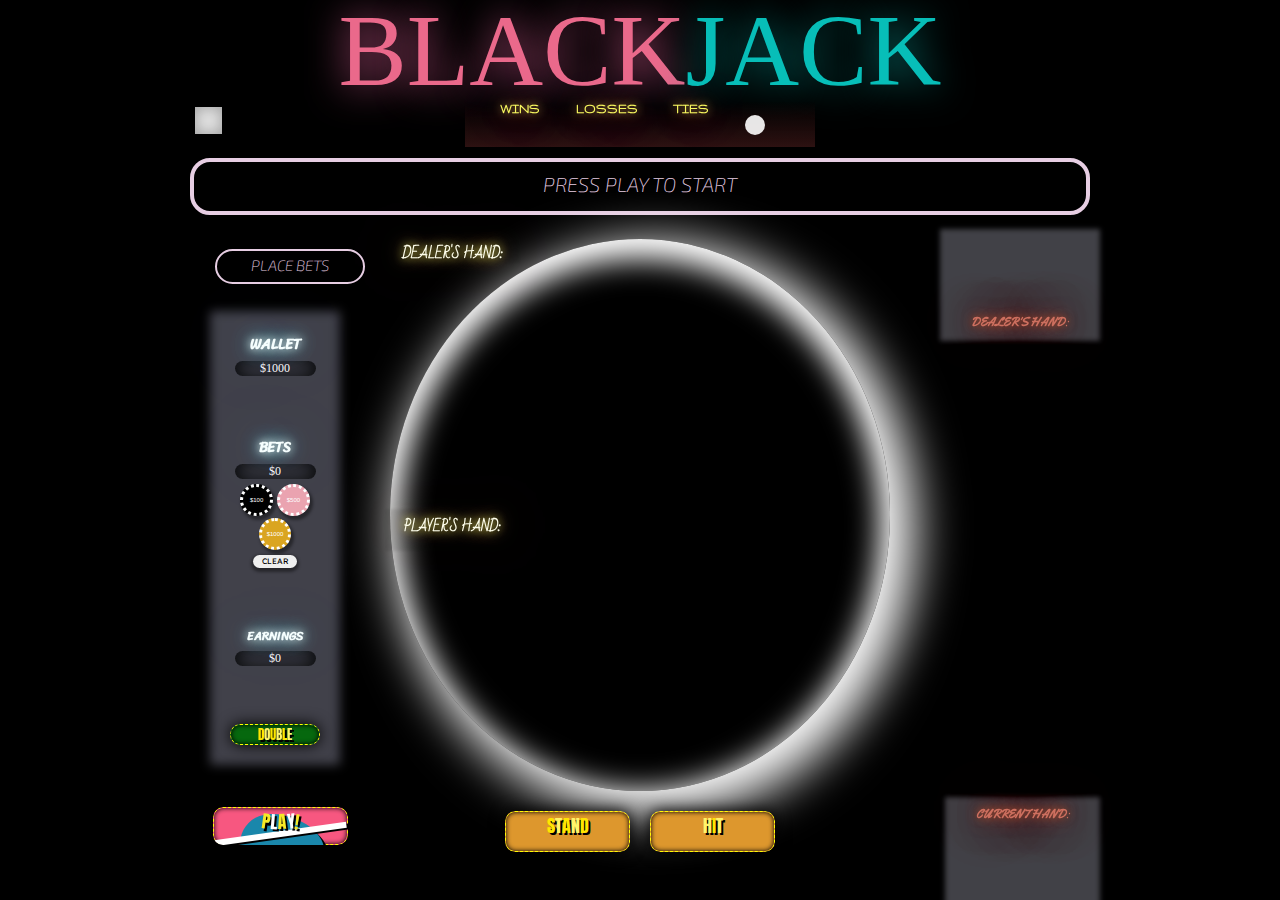
<file: index.html>
<!DOCTYPE html>
<html lang="en">
<head>
    <meta charset="UTF-8">
    <meta http-equiv="X-UA-Compatible" content="IE=edge">
    <meta name="viewport" content="width=device-width, initial-scale=1.0">
    <link rel="apple-touch-icon" sizes="180x180" href="https://github.com/CharlesAta/Blackjack/blob/master/favicon_io/apple-touch-icon.png?raw=true">
    <link rel="icon" type="image/png" sizes="32x32" href="https://github.com/CharlesAta/Blackjack/blob/master/favicon_io/favicon-32x32.png?raw=true">
    <link rel="icon" type="image/png" sizes="16x16" href="https://github.com/CharlesAta/Blackjack/blob/master/favicon_io/favicon-16x16.png?raw=true">
    <link rel="manifest" href="https://raw.githubusercontent.com/CharlesAta/Blackjack/master/favicon_io/site.webmanifest">
    <title>BLACKJACK</title>
    <link rel="stylesheet" href="./card-deck-css/css/cardstarter.css" />
    <link rel="stylesheet" href="./css/styles.css" />
    <link rel="preconnect" href="https://fonts.googleapis.com">
    <link rel="preconnect" href="https://fonts.gstatic.com" crossorigin>
    <link href="https://fonts.googleapis.com/css2?family=Gruppo&family=Bad+Script&family=Yellowtail&family=Exo+2&family=Anton&family=Montserrat&family=Sriracha&family=Lexend&display=swap" rel="stylesheet">
    <script
    src="https://code.jquery.com/jquery-3.2.1.min.js"
    integrity="sha256-hwg4gsxgFZhOsEEamdOYGBf13FyQuiTwlAQgxVSNgt4="
    crossorigin="anonymous"></script>
    <script defer src="./js/app.js"></script>
</head>
<body id="main-container">
    <div class="background-image"></div>
    <header id="title" class="title-container">
        <div class="flux">BLACK</div><div class="neon">JACK</div>
    </header>
    <section id="music">
        <button id="bg-music-btn" class="music-on"></button>
    </section>
    <section id="scoreboard" class="x-sign">
        <!-- Shows Wins, Losses, Ties -->
        <div id="win" class="score">
            <h2>WINS</h2>
            <span class="score-num"></span>
        </div>
        <div id="loss" class="score">
            <h2>LOSSES</h2>
            <span class="score-num"></span>
        </div>
        <div id="tie" class="score">
            <h2>TIES</h2>
            <span class="score-num"></span>
        </div>
        <div id="reset-area">
            <!-- Resets scoreboard -->
            <button id="reset-btn"></button>
        </div>
    </section>
    <section id="message-area">
        <!-- Messages are updated below -->
        <h2 id="message">PRESS PLAY TO START</h2>
    </section>
    <aside id="betting-area">
        <div id="wallet" class="betting-div">
            <h3 class="wallet-ttl z-sign">WALLET</h3>
            <div id="wallet-amount" class="money"><p>$0</p></div>
        </div>
        <div id="bets" class="betting-div">
            <h3 class="wallet-ttl z-sign">BETS</h3>
            <div id="bet-amount" class="money"><p>$0</p></div>
            <div id="bet-btns">
                <button id="bet-100" class="poker-chips">$100</button>
                <button id="bet-500" class="poker-chips">$500</button>
                <button id="bet-1000" class="poker-chips">$1000</button>
            </div>
            <button id="bet-reset">CLEAR</button>
        </div>
        <div id="earnings" class="betting-div">
            <h3 class="wallet-ttl z-sign">EARNINGS</h3>
            <div id="earnings-amount" class="money"><p>$0</p></div>
        </div>
        <div id="double-area">
            <div class="double-cont">
                <button id="double-btn" class="button">
                    <div class='text double-text'>
                        <p>D</p>
                        <p>O</p>
                        <p>U</p>
                        <p>B</p>
                        <p>L</p>
                        <p>E</p>
                    </div>
                </button>
            </div>
        </div>
    </aside>
    <main>
        <div id="game-table">
            <h3 id="d-hand" class="holder-location w-sign">DEALER'S HAND:</h3>
            <div id="dealer">
            <!-- Dealer cards appear here -->
            </div>
            <h3 id="p-hand" class="holder-location w-sign">PLAYER'S HAND:</h3>
            <div id="player">
            <!-- Player cards appear here -->
            </div>
        </div>
    </main>
    <div id="dealer-current-hand" class="y-sign hand-style">
        <span class="hand"></span>
        <h3>DEALER'S HAND:</h3>
    </div>
    <section id="place-bets-area">
        <h2 id="place-bets">PLACE BETS</h2>
    </section>
    <footer id="options">
        <!-- Buttons to play the game -->
        <div id="play">
            <div class="cont">
                <button id="play-btn" class="button">
                    <div class='blob'>
                        <svg
                        xmlns:xlink='http://www.w3.org/1999/xlink'
                        version='1.1'
                        xmlns='http://www.w3.org/2000/svg'
                        viewBox='0 0 310 350'
                        >
                        <path d='M156.4,339.5c31.8-2.5,59.4-26.8,80.2-48.5c28.3-29.5,40.5-47,56.1-85.1c14-34.3,20.7-75.6,2.3-111  c-18.1-34.8-55.7-58-90.4-72.3c-11.7-4.8-24.1-8.8-36.8-11.5l-0.9-0.9l-0.6,0.6c-27.7-5.8-56.6-6-82.4,3c-38.8,13.6-64,48.8-66.8,90.3c-3,43.9,17.8,88.3,33.7,128.8c5.3,13.5,10.4,27.1,14.9,40.9C77.5,309.9,111,343,156.4,339.5z' />
                
                        </svg>
                    </div>
                    <div class='line'></div>
                    <div class='text play-text'>
                        <p>P</p>
                        <p>L</p>
                        <p>A</p>
                        <p>Y</p>
                        <p>!</p>
                    </div>
                </button>
            </div>
        </div>
        <div id="moves">
            <div class="stand-cont cont">
                <button id="stand-btn" class="button">
                    <div class='text stand-text'>
                        <p>S</p>
                        <p>T</p>
                        <p>A</p>
                        <p>N</p>
                        <p>D</p>
                    </div>
                </button>
            </div>
            <div class="hit-cont cont">
                <button id="hit-btn" class="button">
                    <div class='text hit-text'>
                        <p>H</p>
                        <p>I</p>
                        <p>T</p>
                    </div>
                </button>
            </div>
        </div>
        <!-- Output of player's hand summation -->
        <div id="current-hand" class="y-sign hand-style">
            <h3>CURRENT HAND:</h3>
            <span class="hand"></span>
        </div>
    </footer>
    <audio id="bg-player" autoplay loop>
        <source src="https://github.com/CharlesAta/Blackjack/blob/master/assets/sounds/background.mp3?raw=true" type="audio/mpeg">
    </audio>
</body>
</html>
</file>
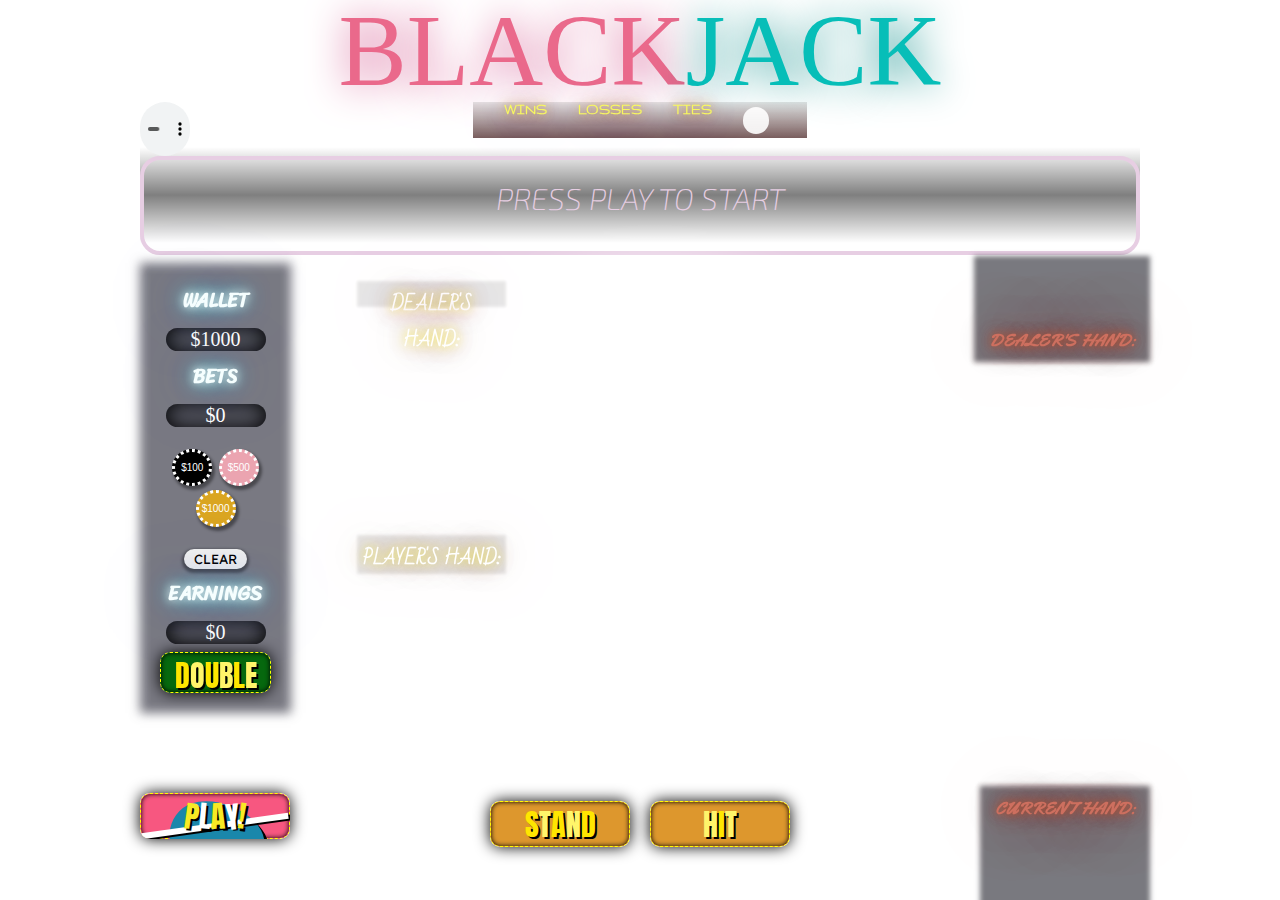
<file: blackjack/index.html>
<!DOCTYPE html>
<html lang="en">
<head>
    <meta charset="UTF-8">
    <meta http-equiv="X-UA-Compatible" content="IE=edge">
    <meta name="viewport" content="width=device-width, initial-scale=1.0">
    <title>BLACKJACK</title>
    <link rel="stylesheet" href="./css/external-styles.css" />
    <link rel="stylesheet" href="./card-deck-css/css/cardstarter.css" />
    <link rel="stylesheet" href="./css/styles.css" />
    <link rel="preconnect" href="https://fonts.googleapis.com">
<link rel="preconnect" href="https://fonts.gstatic.com" crossorigin>
<link href="https://fonts.googleapis.com/css2?family=Gruppo&family=Bad+Script&family=Yellowtail&family=Exo+2&family=Anton&family=Montserrat&family=Sriracha&family=Lexend&display=swap" rel="stylesheet">
    <script defer src="./js/app.js"></script>
</head>
<body id="main-container">
    <div class="background-image"></div>
    <header id="title" class="title-container">
        <div class="flux">BLACK</div><div class="neon">JACK</div>
    </header>
    <section id="scoreboard" class="x-sign">
        <!-- Shows Wins, Losses, Ties -->
        <div id="win" class="score">
            <h2>WINS</h2>
            <span class="score-num"></span>
        </div>
        <div id="loss" class="score">
            <h2>LOSSES</h2>
            <span class="score-num"></span>
        </div>
        <div id="tie" class="score">
            <h2>TIES</h2>
            <span class="score-num"></span>
        </div>
        <div id="reset-area">
            <!-- Resets scoreboard -->
            <button id="reset-btn"></button>
        </div>
    </section>
    <section id="message-area">
        <!-- Messages are updated below -->
        <h2 id="message">PRESS PLAY TO START</h2>
    </section>
    <aside id="betting-area">
        <div id="wallet" class="betting-div">
            <h3 class="wallet-ttl z-sign">WALLET</h3>
            <div id="wallet-amount" class="money"><p>$0</p></div>
        </div>
        <div id="bets" class="betting-div">
            <h3 class="wallet-ttl z-sign">BETS</h3>
            <div id="bet-amount" class="money"><p>$0</p></div>
            <div id="bet-btns">
                <button id="bet-100" class="poker-chips">$100</button>
                <button id="bet-500" class="poker-chips">$500</button>
                <button id="bet-1000" class="poker-chips">$1000</button>
            </div>
            <button id="bet-reset">CLEAR</button>
        </div>
        <div id="earnings" class="betting-div">
            <h3 class="wallet-ttl z-sign">EARNINGS</h3>
            <div id="earnings-amount" class="money"><p>$0</p></div>
        </div>
        <div id="double-area">
            <div class="double-cont">
                <button id="double-btn" class="button">
                    <div class='text double-text'>
                        <p>D</p>
                        <p>O</p>
                        <p>U</p>
                        <p>B</p>
                        <p>L</p>
                        <p>E</p>
                    </div>
                </button>
            </div>
        </div>
    </aside>
    <main>
        <div id="game-table">
            <h3 id="d-hand" class="holder-location w-sign">DEALER'S HAND:</h3>
            <div id="dealer">
            <!-- Dealer cards appear here -->
            </div>
            <h3 id="p-hand" class="holder-location w-sign">PLAYER'S HAND:</h3>
            <div id="player">
            <!-- Player cards appear here -->
            </div>
        </div>
    </main>
    <div id="dealer-current-hand" class="y-sign hand-style">
        <span class="hand"></span>
        <h3>DEALER'S HAND:</h3>
    </div>
    <footer id="options">
        <!-- Buttons to play the game -->
        <div id="play">
            <div class="cont">
                <button id="play-btn" class="button">
                    <div class='blob'>
                        <svg
                        xmlns:xlink='http://www.w3.org/1999/xlink'
                        version='1.1'
                        xmlns='http://www.w3.org/2000/svg'
                        viewBox='0 0 310 350'
                        >
                        <path d='M156.4,339.5c31.8-2.5,59.4-26.8,80.2-48.5c28.3-29.5,40.5-47,56.1-85.1c14-34.3,20.7-75.6,2.3-111  c-18.1-34.8-55.7-58-90.4-72.3c-11.7-4.8-24.1-8.8-36.8-11.5l-0.9-0.9l-0.6,0.6c-27.7-5.8-56.6-6-82.4,3c-38.8,13.6-64,48.8-66.8,90.3c-3,43.9,17.8,88.3,33.7,128.8c5.3,13.5,10.4,27.1,14.9,40.9C77.5,309.9,111,343,156.4,339.5z' />
                
                        </svg>
                    </div>
                    <div class='line'></div>
                    <div class='text play-text'>
                        <p>P</p>
                        <p>L</p>
                        <p>A</p>
                        <p>Y</p>
                        <p>!</p>
                    </div>
                </button>
            </div>
        </div>
        <div id="moves">
            <div class="stand-cont cont">
                <button id="stand-btn" class="button">
                    <div class='text stand-text'>
                        <p>S</p>
                        <p>T</p>
                        <p>A</p>
                        <p>N</p>
                        <p>D</p>
                    </div>
                </button>
            </div>
            <div class="hit-cont cont">
                <button id="hit-btn" class="button">
                    <div class='text hit-text'>
                        <p>H</p>
                        <p>I</p>
                        <p>T</p>
                    </div>
                </button>
            </div>
        </div>
        <!-- Output of player's hand summation -->
        <div id="current-hand" class="y-sign hand-style">
            <h3>CURRENT HAND:</h3>
            <span class="hand"></span>
        </div>
    </footer>
    <audio  id="bg-player" controls autoplay loop>
        <source src="./css/sounds/Dee Yan-Key - wanderings.mp3" type="audio/mpeg">
    </audio>
</body>
</html>
</file>
<file: card-deck-css/css/cardstarter.css>
@charset "UTF-8";
.card {
  box-sizing: border-box;
  display: inline-block;
  margin: 5px 5px 5px 5px;
  cursor: pointer;
  /* Set the card's dimensions, and size it relative to
     it's font size. */
  font-size: inherit;
  width: 4.0em;
  height: 5.5em;
  /* Add a default background color and border. */
  background-color: #fff;
  border-radius: 0.20em;
  border: 1px solid #c3c3c3;
  /* Scale and set the background settings. */
  background-repeat: no-repeat;
  background-position: center center;
  background-size: contain;
  /* "Hide" any text within the element (use text to be
     simply compliant with screen readers, etc.). */
  text-indent: 100%;
  white-space: nowrap;
  overflow: hidden;
  /* Default sizes for cards (size based off the font). */
  /* Optional styles for cards: borderless and drop shadow. */
  /* Not a card, but a card-shaped outline to represent a
     droppable place, like an empty pile. */ }
  .card.small {
    font-size: 12px; }
  .card.large {
    font-size: 26px; }
  .card.xlarge {
    font-size: 42px; }
  .card.no-border {
    border: 0; }
  .card.shadow {
    box-shadow: 2px 2px 3px 0 rgba(41, 41, 41, 0.75); }
  .card.outline {
    background-image: none;
    background-color: rgba(195, 195, 195, 0.5);
    border: 0.15em dashed #daa520; }

.card.diamonds.A,
.card.dA,
.card.♦A {
  background-image: url("../images/diamonds/diamonds-A.svg"); }

.card.diamonds.K,
.card.dK,
.card.♦K {
  background-image: url("../images/diamonds/diamonds-K.svg"); }

.card.diamonds.Q,
.card.dQ,
.card.♦Q {
  background-image: url("../images/diamonds/diamonds-Q.svg"); }

.card.diamonds.J,
.card.dJ,
.card.♦J {
  background-image: url("../images/diamonds/diamonds-J.svg"); }

.card.diamonds.r10,
.card.d10,
.card.♦10 {
  background-image: url("../images/diamonds/diamonds-r10.svg"); }

.card.diamonds.r09,
.card.d09,
.card.♦09 {
  background-image: url("../images/diamonds/diamonds-r09.svg"); }

.card.diamonds.r08,
.card.d08,
.card.♦08 {
  background-image: url("../images/diamonds/diamonds-r08.svg"); }

.card.diamonds.r07,
.card.d07,
.card.♦07 {
  background-image: url("../images/diamonds/diamonds-r07.svg"); }

.card.diamonds.r06,
.card.d06,
.card.♦06 {
  background-image: url("../images/diamonds/diamonds-r06.svg"); }

.card.diamonds.r05,
.card.d05,
.card.♦05 {
  background-image: url("../images/diamonds/diamonds-r05.svg"); }

.card.diamonds.r04,
.card.d04,
.card.♦04 {
  background-image: url("../images/diamonds/diamonds-r04.svg"); }

.card.diamonds.r03,
.card.d03,
.card.♦03 {
  background-image: url("../images/diamonds/diamonds-r03.svg"); }

.card.diamonds.r02,
.card.d02,
.card.♦02 {
  background-image: url("../images/diamonds/diamonds-r02.svg"); }

.card.hearts.A,
.card.hA,
.card.♥A {
  background-image: url("../images/hearts/hearts-A.svg"); }

.card.hearts.K,
.card.hK,
.card.♥K {
  background-image: url("../images/hearts/hearts-K.svg"); }

.card.hearts.Q,
.card.hQ,
.card.♥Q {
  background-image: url("../images/hearts/hearts-Q.svg"); }

.card.hearts.J,
.card.hJ,
.card.♥J {
  background-image: url("../images/hearts/hearts-J.svg"); }

.card.hearts.r10,
.card.h10,
.card.♥10 {
  background-image: url("../images/hearts/hearts-r10.svg"); }

.card.hearts.r09,
.card.h09,
.card.♥09 {
  background-image: url("../images/hearts/hearts-r09.svg"); }

.card.hearts.r08,
.card.h08,
.card.♥08 {
  background-image: url("../images/hearts/hearts-r08.svg"); }

.card.hearts.r07,
.card.h07,
.card.♥07 {
  background-image: url("../images/hearts/hearts-r07.svg"); }

.card.hearts.r06,
.card.h06,
.card.♥06 {
  background-image: url("../images/hearts/hearts-r06.svg"); }

.card.hearts.r05,
.card.h05,
.card.♥05 {
  background-image: url("../images/hearts/hearts-r05.svg"); }

.card.hearts.r04,
.card.h04,
.card.♥04 {
  background-image: url("../images/hearts/hearts-r04.svg"); }

.card.hearts.r03,
.card.h03,
.card.♥03 {
  background-image: url("../images/hearts/hearts-r03.svg"); }

.card.hearts.r02,
.card.h02,
.card.♥02 {
  background-image: url("../images/hearts/hearts-r02.svg"); }

.card.spades.A,
.card.sA,
.card.♠A {
  background-image: url("../images/spades/spades-A.svg"); }

.card.spades.K,
.card.sK,
.card.♠K {
  background-image: url("../images/spades/spades-K.svg"); }

.card.spades.Q,
.card.sQ,
.card.♠Q {
  background-image: url("../images/spades/spades-Q.svg"); }

.card.spades.J,
.card.sJ,
.card.♠J {
  background-image: url("../images/spades/spades-J.svg"); }

.card.spades.r10,
.card.s10,
.card.♠10 {
  background-image: url("../images/spades/spades-r10.svg"); }

.card.spades.r09,
.card.s09,
.card.♠09 {
  background-image: url("../images/spades/spades-r09.svg"); }

.card.spades.r08,
.card.s08,
.card.♠08 {
  background-image: url("../images/spades/spades-r08.svg"); }

.card.spades.r07,
.card.s07,
.card.♠07 {
  background-image: url("../images/spades/spades-r07.svg"); }

.card.spades.r06,
.card.s06,
.card.♠06 {
  background-image: url("../images/spades/spades-r06.svg"); }

.card.spades.r05,
.card.s05,
.card.♠05 {
  background-image: url("../images/spades/spades-r05.svg"); }

.card.spades.r04,
.card.s04,
.card.♠04 {
  background-image: url("../images/spades/spades-r04.svg"); }

.card.spades.r03,
.card.s03,
.card.♠03 {
  background-image: url("../images/spades/spades-r03.svg"); }

.card.spades.r02,
.card.s02,
.card.♠02 {
  background-image: url("../images/spades/spades-r02.svg"); }

.card.clubs.A,
.card.cA,
.card.♣A {
  background-image: url("../images/clubs/clubs-A.svg"); }

.card.clubs.K,
.card.cK,
.card.♣K {
  background-image: url("../images/clubs/clubs-K.svg"); }

.card.clubs.Q,
.card.cQ,
.card.♣Q {
  background-image: url("../images/clubs/clubs-Q.svg"); }

.card.clubs.J,
.card.cJ,
.card.♣J {
  background-image: url("../images/clubs/clubs-J.svg"); }

.card.clubs.r10,
.card.c10,
.card.♣10 {
  background-image: url("../images/clubs/clubs-r10.svg"); }

.card.clubs.r09,
.card.c09,
.card.♣09 {
  background-image: url("../images/clubs/clubs-r09.svg"); }

.card.clubs.r08,
.card.c08,
.card.♣08 {
  background-image: url("../images/clubs/clubs-r08.svg"); }

.card.clubs.r07,
.card.c07,
.card.♣07 {
  background-image: url("../images/clubs/clubs-r07.svg"); }

.card.clubs.r06,
.card.c06,
.card.♣06 {
  background-image: url("../images/clubs/clubs-r06.svg"); }

.card.clubs.r05,
.card.c05,
.card.♣05 {
  background-image: url("../images/clubs/clubs-r05.svg"); }

.card.clubs.r04,
.card.c04,
.card.♣04 {
  background-image: url("../images/clubs/clubs-r04.svg"); }

.card.clubs.r03,
.card.c03,
.card.♣03 {
  background-image: url("../images/clubs/clubs-r03.svg"); }

.card.clubs.r02,
.card.c02,
.card.♣02 {
  background-image: url("../images/clubs/clubs-r02.svg"); }

.card.joker {
  background-image: url("../images/jokers/joker.svg"); }

.card.joker-black {
  background-image: url("../images/jokers/joker-black.svg"); }

.card.joker-red {
  background-image: url("../images/jokers/joker-red.svg"); }

.card.back {
  background-image: url("../images/backs/blue.svg"); }

.card.back-blue {
  background-image: url("../images/backs/blue.svg"); }

.card.back-red {
  background-image: url("../images/backs/red.svg"); }

/* Re-orients the cards for different directions. While
   they are symmetric, it's still important to orient
   them correctly in case text or other symbols are
   layered on them with CSS pseudo-selectors, new
   classes/rules, etc. */
.card.west,
.card.W {
  transform: rotate(90deg);
  margin: auto 0.75em; }
  .card.west.shadow,
  .card.W.shadow {
    box-shadow: 2px -2px 3px 0 rgba(41, 41, 41, 0.75); }

.card.north,
.card.N {
  transform: rotate(180deg); }
  .card.north.shadow,
  .card.N.shadow {
    box-shadow: -2px -2px 3px 0 rgba(41, 41, 41, 0.75); }

.card.east,
.card.E {
  transform: rotate(270deg);
  margin: auto 0.75em; }
  .card.east.shadow,
  .card.E.shadow {
    box-shadow: -2px 2px 3px 0 rgba(41, 41, 41, 0.75); }
</file>
<file: css/styles.css>
* {
    box-sizing: border-box;
}

h2 {
    margin: 0;
}

#main-container {
    display: grid;
    grid-template-columns: repeat(9, 1fr);
    grid-template-rows: 1fr 5% repeat(8, 1fr);
    grid-template-areas: 
    'ttl ttl ttl ttl ttl ttl ttl ttl ttl'
    'msc . scr scr scr scr scr . .'
    'msg msg msg msg msg msg msg msg msg'
    'plc plc brd brd brd brd brd dlr dlr'
    'bet bet brd brd brd brd brd . .'
    'bet bet brd brd brd brd brd . .'
    'bet bet brd brd brd brd brd . .'
    'bet bet brd brd brd brd brd . .'
    'bet bet brd brd brd brd brd . .'
    'ftr ftr ftr ftr ftr ftr ftr ftr ftr';
    height: 100vh;
    width: 100vh;
    align-content: center;
    margin: auto;
    background-color: #000;
}

.background-image {
    background-image: url('https://github.com/CharlesAta/Blackjack/blob/master/assets/imgs/patricia-kelen-takahashi-patriciakelen-com-10.jpg?raw=true');
    background-repeat: no-repeat;
    background-size: cover;
    background-position: center;
    min-width: 100%;
    min-height: 100%;
    position: absolute;
    left: 0;
    top: 0;
    z-index:-1;
    margin: 0;
}

#title {
    grid-area: ttl;
    text-align: center;
    padding: 0;
    margin: 0;
    width: 100%;
}

/* vvv SCOREBOARD STYLING vvv */
#scoreboard {
    grid-area: scr;
    background: linear-gradient(rgba(0, 0, 0, 0.1), rgba(85, 19, 19, 0.7));
    display: flex;
    justify-content: space-evenly;
    width: 60%;
    justify-self: center;
    height: 100%;
    font-size: 1.25em;
}

.score {
    display: flex;
    flex-direction: column;
    justify-content: space-between;
    text-align: center;
}

.score-num {
    font-size: 1.5em;
    font-weight: 900;
}

#reset-area {
    display: flex;
    align-items: center;
    width: 10%;
}

#reset-btn {
    width: 2em;
    height: 2em;
    background-image: url("https://github.com/CharlesAta/Blackjack/blob/master/assets/imgs/1200px-Refresh_icon.svg.png?raw=true");
    background-repeat: no-repeat;
    background-size: cover;
    border: none;
    background-color: rgba(255, 255, 255, 0.9);
    border-radius: 50%;
}
/* ^^^ SCOREBOARD STYLING ^^^ */

/* vvv MUSIC STYLING vvv */

#music {
    margin-left: 5%;
    margin-top: 5%;
}

#bg-music-btn {
    width: 2em;
    height: 2em;
    background-repeat: no-repeat;
    border: none;
    background-color: rgba(255, 255, 255, 0.9);
}

/* vvv MESSAGE AREA STYLING vvv */
#message-area {
    grid-area: msg;
}
/* ^^^ MESSAGE AREA STYLING ^^^ */

/* vvv PLACE BETS MESSAGE AREA vvv */
#place-bets-area {
    grid-area: plc;
}
/* ^^^ PLACE BETS MESSAGE AREA ^^^ */

/* vvv BETTING AREA STYLING vvv */
#betting-area {
    grid-area: bet;
    background-color: rgba(83, 83, 95, 0.781);
    display: flex;
    flex-direction: column;
    align-items: center;
    justify-content: space-between;
    justify-self: left;
    text-align: center;
    box-shadow: 0 0 10px 20px rgba(83, 83, 95, 0.781);
    width: 45%;
    height: 96%;
    margin-left: 20px;
}

.wallet-ttl {
    font-size: 2em;
}

.betting-div {
    width: 90%;
}

.money {
    margin-top: 10%;
    background: rgba(83, 83, 95, 0.781);
    color: #fff;
    font-size: 2em;
    border-radius: 45px;
    box-shadow: 0 0 20px #000 inset;
    width: 100%;
}

.poker-chips {
    border-radius: 100%;
    margin: 2px 2px;
    border: dotted #fff;
    font-size: 1em;
    text-align: center;
    text-decoration: none;
    color: white;
    width: 40%;
    height: 40%;
    font-family:Arial, Helvetica, sans-serif;
    box-shadow: 2px 3px 3px 1px rgba(0, 0, 0, 0.4);
}

.poker-chips:hover {
    box-shadow: 0px 0px 3px 2px rgba(255, 255, 255, 0.4);
}

.poker-chips:active {
    box-shadow: 0px 0px 3px 2px rgba(0, 0, 0, 0.4) inset;
}

#bet-btns {
    margin: 20% auto;
}

#bet-100 {
    background-color: black;
    padding: 10px 1px;
}

#bet-500 {
    background-color: rgb(235, 164, 176);
    padding: 10px 1px;
}

#bet-1000 {
    background-color: goldenrod;
    padding: 10px 1px;
}

#bet-reset {
    border-radius: 10px;
    padding: 2% 10%;
    font-family: 'Lexend', sans-serif;
    border: none;
    box-shadow: 0 2px 3px 2px rgba(0, 0, 0, 0.4);
}

#bet-reset:hover {
    box-shadow: 0px 0px 3px 2px rgba(179, 228, 243, 0.4);
}

#bet-reset:active {
    box-shadow: 0px 0px 3px 10px rgba(61, 180, 216, 0.507) inset;
}

#double-area {
    width: 100%;
    height: 10%;
}
/* ^^^ BETTING AREA STYLING ^^^ */

/* vvv MAIN AREA STYLING vvv */
main {
    grid-area: brd;
    border-radius: 30px;
}

#game-table {
    border-radius: 50%;
    height: 100%;
    background-image: url("https://github.com/CharlesAta/Blackjack/blob/master/assets/imgs/breaking-down-the-table.png?raw=true");
    background-repeat: no-repeat;
    background-size: cover;
    display: grid;
    grid-template-columns: 25% 1fr 25%;
    grid-template-rows: 20% 1fr 38% 12.5%;
    box-shadow: 0px 10px 30px 10px #fff inset, 15px 15px 50px 10px #fff;
}

#dealer {
    grid-column: 2 / 3;
    grid-row: 1 / 2;
    display: flex;
    flex-wrap: wrap;
    justify-content: center;
    align-content: center;
    font-size: 16px;
    box-shadow: null;
    border-radius: 40px;
}

#player {
    grid-column: 2 / 3;
    grid-row: 3 / 4;
    display: flex;
    flex-wrap: wrap;
    justify-content: center;
    align-content: flex-start;
    font-size: 16px;
    position: relative;
    box-shadow: null;
    border-radius: 40px;
}

#d-hand {
    grid-column: 1 / 2;
    grid-row: 1 / 2;
}

#p-hand {
    grid-column: 1 / 2;
    grid-row: 3 / 4;
}

.holder-location {
    text-align: center;
    color: white;
    font-size: 1.8em;
    margin-top: 20px;
    height: 15%;
    box-shadow: 0 0 3px 5px rgba(0, 0, 0, 0.1), 0 0 3px 20px rgba(0, 0, 0, 0.1) inset;
}
/* ^^^ MAIN AREA STYLING ^^^ */

/* vvv FOOTER AREA STYLING & HAND TOTAL STYLING vvv */
footer {
    grid-area: ftr;
    display: grid;
    grid-template-columns: 15% 1fr 30% 1fr 15%;
}

#play {
    grid-column: 1 / 2;
    width: 100%;
    height: 75%;
    place-self: center;
}

#moves {
    display: flex;
    justify-content: space-around;
    align-items: center;
    grid-column: 3 / 4;
    width: 100%;
    height: 75%;
}

#dealer-current-hand {
    grid-area: dlr;
    justify-content: space-between;
    align-items: center;
    width: 70%;
    display: flex;
    align-content: flex-end;
    justify-self: end;
}

#current-hand {
    display: flex;
    flex-direction: column;
    justify-content: space-between;
    align-items: center;
    grid-column: 5 / 6;
    align-self: end;
    height: 85%;
    padding-bottom: 5%;
}

.hand {
    font-size: 3em;
    justify-self: center;
}

.hand-style {
    background-color: rgba(83, 83, 95, 0.781);
    box-shadow: 0 0 5px 10px rgba(83, 83, 95, 0.781);
    height: 100%;
    font-size: 1.3em;
    height: 100%;
    padding: 0;
    margin: 0;
    display: flex;
    flex-direction: column;
    align-content: center;
}
/* ^^^ FOOTER AREA STYLING & HAND TOTAL STYLING ^^^ */


/* vvvvvv CSS for Neon title. Source: https://codepen.io/Trinca/pen/NAvpWa */

@font-face {
    font-family: neon;
    src: url(https://s3-us-west-2.amazonaws.com/s.cdpn.io/707108/neon.ttf);
}
  
.title-container {
    display: flex;
    flex-direction: row;
    justify-content: center;
    align-items: center;
}

.neon {
    font-family: neon;
    color: #07beb8;
    font-size: 8vw;
    line-height: 8vw;
    text-shadow: 0 0 3vw #098b87;
}

.flux {
    font-family: neon;
    color: #ea698b;
    font-size: 8vw;
    line-height: 8vw;
    text-shadow: 0 0 3vw #d55d92;
}

.neon {
    animation: neon 1s ease infinite;
    -moz-animation: neon 1s ease infinite;
    -webkit-animation: neon 1s ease infinite;
}
  
@keyframes neon {
    0%,
    100% {
        text-shadow: 0 0 1vw #29adab, 0 0 3vw #29adab, 0 0 10vw #FA1C16, 0 0 10vw #FA1C16, 0 0 .4vw #FED128, .5vw .5vw .1vw #806914;
        color: #19ffba;
    }
    50% {
        text-shadow: 0 0 .5vw #006466, 0 0 1.5vw #006466, 0 0 5vw #800E0B, 0 0 5vw #800E0B, 0 0 .2vw #800E0B, .5vw .5vw .1vw #40340A;
        color: #006666;
    }
}
  
.flux {
    animation: flux 2s linear infinite;
    -moz-animation: flux 2s linear infinite;
    -webkit-animation: flux 2s linear infinite;
    -o-animation: flux 2s linear infinite;
}

@keyframes flux {
    0%,
    100% {
        text-shadow: 0 0 1vw #ac46a1, 0 0 3vw #ac46a1, 0 0 10vw #1041FF, 0 0 10vw #1041FF, 0 0 .4vw #8BFDFE, .5vw .5vw .1vw #147280;
        color: #ff7ba9;
    }
    50% {
        text-shadow: 0 0 .5vw #571089, 0 0 1.5vw #571089, 0 0 5vw #082180, 0 0 5vw #082180, 0 0 .2vw #082180, .5vw .5vw .1vw #0A3940;
        color: #c096a2;
    }
}

/* ^^^^^^^^^ CSS for Neon title. Source: https://codepen.io/Trinca/pen/NAvpWa */

/* vvvvvvvvvv CSS for scoreboard styling. Source: https://codepen.io/erikjung/pen/XdWEKE*/

.w-sign {
    --interval: 10s;
    display: block;
    text-shadow: 
      0 0 10px var(--color1),
      0 0 20px var(--color2),
      0 0 40px var(--color3),
      0 0 80px var(--color4);
    will-change: filter, color;
    filter: saturate(60%);
    animation: flicker steps(100) var(--interval) 1s infinite;
    color: lightyellow;
  --color1: yellow;
  --color2: orange;
  --color3: brown;
  --color4: purple;
  font-family: 'Bad Script', cursive;
}

.x-sign {
    --interval: 1s;
    display: block;
    text-shadow: 
      0 0 10px var(--color1),
      0 0 20px var(--color2),
      0 0 40px var(--color3),
      0 0 80px var(--color4);
    will-change: filter, color;
    filter: saturate(60%);
    animation: flicker steps(100) var(--interval) 1s infinite;
    color: yellow;
    --color1: goldenrod;
    --color2: orangered;
    --color3: mediumblue;
    --color4: purple;
    font-family: 'Gruppo', cursive;
}

.y-sign {
    --interval: 1s;
    display: block;
    text-shadow: 
      0 0 10px var(--color1),
      0 0 20px var(--color2),
      0 0 40px var(--color3),
      0 0 80px var(--color4);
    will-change: filter, color;
    filter: saturate(60%);
    animation: flicker steps(100) var(--interval) 1s infinite;
    color: tomato;
    --color1: orangered;
    --color2: firebrick;
    --color3: maroon;
    --color4: darkred;
    font-family: 'Yellowtail', cursive;
}

.z-sign {
    --interval: 1s;
    display: block;
    text-shadow: 
      0 0 10px var(--color1),
      0 0 20px var(--color2),
      0 0 40px var(--color3),
      0 0 80px var(--color4);
    will-change: filter, color;
    filter: saturate(60%);
    animation: flicker steps(100) var(--interval) 1s infinite;
    color: azure;
    --color1: azure;
    --color2: aqua;
    --color3: dodgerblue;
    --color4: blue;
    font-family: 'Sriracha', cursive;
  }

@keyframes flicker {
    50% {
        color: white;
        filter: saturate(200%) hue-rotate(20deg);
    }
}
/* ^^^^^^^^^^^ CSS for scoreboard styling. Source: https://codepen.io/erikjung/pen/XdWEKE*/


/* vvvvvvvvvvv CSS for message board styling. Source: https://codepen.io/GeorgePark/pen/MrjbEr */

:root {
    /* Base font size */
    font-size: 10px;   
    
    /* Set neon color */
    --neon-text-color: #ac1066;
    --neon-border-color: #0091ad;
}

#message-area {
    font-family: 'Exo 2', sans-serif;
    display: flex;
    justify-content: center;
    align-items: center;  
    background: linear-gradient(transparent, rgba(0, 0, 0, 0.5), transparent);
    max-height: 80%;
    width: 100%;
}

h2#message {
    font-size: 3rem;
    font-weight: 200;
    font-style: italic;
    color: #e7cee3;
    padding: 2rem 4rem 3.5rem;
    border: 0.4rem solid #e7cee3;
    border-radius: 2rem;
    text-transform: uppercase;
    animation: flicker-msg 1.5s infinite alternate;
    width: 100%;     
    text-align: center;
    margin-top: 20px;
}

h2#message::-moz-selection {
    background-color: var(--neon-border-color);
    color: var(--neon-text-color);
}

h2#message::selection {
    background-color: var(--neon-border-color);
    color: var(--neon-text-color);
}

h2#message:focus {
    outline: none;
}

/* Animate neon flicker */
@keyframes flicker-msg {
    
    0%, 19%, 21%, 23%, 25%, 54%, 56%, 100% {
      
        text-shadow:
            -0.2rem -0.2rem 1rem #fff,
            0.2rem 0.2rem 1rem #fff,
            0 0 2rem var(--neon-text-color),
            0 0 4rem var(--neon-text-color),
            0 0 6rem var(--neon-text-color),
            0 0 8rem var(--neon-text-color),
            0 0 10rem var(--neon-text-color);
        
        box-shadow:
            0 0 .5rem #fff,
            inset 0 0 .5rem #fff,
            0 0 2rem var(--neon-border-color),
            inset 0 0 2rem var(--neon-border-color),
            0 0 4rem var(--neon-border-color),
            inset 0 0 4rem var(--neon-border-color);        
    }
    
    20%, 24%, 55% {        
        text-shadow: none;
        box-shadow: none;
    }    
}

:root {
    /* Base font size */
    font-size: 10px;   
    
    /* Set neon color */
    --bets-neon-text-color: #10ac8a;
    --bets-neon-border-color: #00ad2b;
}

#place-bets-area {
    font-family: 'Exo 2', sans-serif;
    display: flex;
    justify-content: center;
    align-items: center;  
    background: linear-gradient(transparent, rgba(0, 0, 0, 0.5), transparent);
    max-height: 80%;
    width: 70%;
}

h2#place-bets {
    font-size: 2rem;
    font-weight: 200;
    font-style: italic;
    color: #e7cee3;
    padding: 1rem 2rem 1.5rem;
    border: 0.2rem solid #e7cee3;
    border-radius: 2rem;
    text-transform: uppercase;
    animation: bets-flicker-msg 1.5s infinite alternate;
    width: 75%;     
    text-align: center;
    margin-top: 5px;
}

h2#place-bets::-moz-selection {
    background-color: var(--bets-neon-border-color);
    color: var(--bets-neon-text-color);
}

h2#place-bets::selection {
    background-color: var(--bets-neon-border-color);
    color: var(--bets-neon-text-color);
}

h2#place-bets:focus {
    outline: none;
}

/* Animate neon flicker */
@keyframes bets-flicker-msg {
    
    0%, 17%, 19%, 21%, 23%, 49%, 58%, 100% {
      
        text-shadow:
            -0.2rem -0.2rem 1rem #fff,
            0.2rem 0.2rem 1rem #fff,
            0 0 2rem var(--bets-neon-text-color),
            0 0 4rem var(--bets-neon-text-color),
            0 0 6rem var(--bets-neon-text-color),
            0 0 8rem var(--bets-neon-text-color),
            0 0 10rem var(--bets-neon-text-color);
        
        box-shadow:
            0 0 .5rem #fff,
            inset 0 0 .5rem #fff,
            0 0 2rem var(--bets-neon-border-color),
            inset 0 0 2rem var(--bets-neon-border-color),
            0 0 4rem var(--bets-neon-border-color),
            inset 0 0 4rem var(--bets-neon-border-color);        
    }
    
    20%, 24%, 55% {        
        text-shadow: none;
        box-shadow: none;
    }    
}


/* ^^^^^^^^^^^^^ CSS for message board styling. Source: https://codepen.io/GeorgePark/pen/MrjbEr */

/* vvvvvvvvvvv CSS for reset button styling. Source: https://codepen.io/Stockin/pen/XPvpoB */

#reset-area:nth-of-type() {
    content: '';
    top:0;
    left:0;
    width: 25%;
    height: 25%;
    border-radius:50%;
    background: #88d609;
    transition: .5s;
    transform: scale(.9);
    z-index: -1;
}
  
#reset-btn:hover:before {
    transform: scale(1.2);
    box-shadow: 0 0 20px #88d609;
    filter: blur(3px);
}
  
#reset-btn:hover {
    color: #88d609;
    box-shadow: 0 0 20px #88d609;
    text-shadow: 0 0 20px #88d609;
}

#reset-btn:active {
    color: black;
    box-shadow: 0 0 30px #88d609;
    text-shadow: 0 0 20px  black;
    font-style: italic;
    letter-spacing: 2px;
    background-color: #88d609;
    font-weight: 900;
}

/* ^^^^^^^^^ CSS for reset button styling. Source: https://codepen.io/Stockin/pen/XPvpoB */


/* VVVVVVVV CSS styling for the play, hit, stand buttons. Source: https://codepen.io/balazs-d/pen/OJRPZKz */

* {
    box-sizing: border-box;
    margin: 0;
}

.cont {
    position: relative;
    width: 100%;
    height: 50%;
    overflow: hidden;
    border-radius: 10px;
    box-shadow: 0px 0px 15px black;
}

.stand-cont {
    margin-right: 2em;
}

.button {
    width: 100%;
    height: 100%;
    display: flex;
    justify-content: center;
    align-items: flex-start;
    background-color: #F75780;
    position: relative;
    border: 1px dashed yellow;
    border-radius: 10px;
    outline: none;
    transition: box-shadow 0.3s linear;
    box-shadow: inset 0px 0px 5px black, inset 0px 0px 0px #F7EA25;
}

#play-btn.button {
    background-color: #F75780;
}

.button:active {
    box-shadow: inset 0px 0px 0px black, inset 0px 0px 105px #F7EA25;
}

.button:active .blob {
    animation: none;
}

.blob {
    position: relative;
    top: 10%;
    left: 0%;
    width: 75%;
    height: 75%;
    fill: #1A87AB;
    transform-origin: 50% 50%;
    filter: drop-shadow(4px 4px 0 black);
    animation: bump 5.5s ease infinite;
    pointer-events: none;
}

@keyframes bump {
    0% {
      transform: scale(1, 1) translateX(0px);
    }
    9% {
      transform: scale(1.1, 0.9) translateY(20px);
    }
    28% {
      transform: scale(0.7, 1.3) translateY(-100px) translateX(55px);
    }
    35% {
      transform: scale(1, 1) translateY(20px);
    }
    50% {
      transform: scale(1, 1.1);
    }
    60% {
      transform: scale(1.1, 0.9) translateY(20px);
    }
    80% {
      transform: scale(0.7, 1.3) translateY(-100px) translateX(-55px);
    }
    88% {
      transform: scale(1, 1) translateY(20px);
    }
    100% {
      transform: scale(1, 1) translateX(0px);
    }
}

.line {
    position: absolute;
    bottom: 20%;
    width: 100%;
    height: 0.5vw;
    background: white;
    transform: rotate(-8deg);
    box-shadow: 2px 2px 0px black;
    animation: line 4s ease infinite reverse;
    pointer-events: none;
}

@keyframes line {
    0% {
      transform: rotate(-8deg);
    }
    9% {
      transform: rotate(-8deg);
    }
    28% {
      transform: rotate(28deg);
    }
    35% {
      transform: rotate(20deg);
    }
    50% {
      transform: rotate(10deg);
    }
    60% {
      transform: rotate(-8deg);
    }
    80% {
      transform: rotate(-12deg);
    }

    88% {
      transform: rotate(-18deg);
    }

    100% {
      transform: rotate(-8deg);
    }
}

.text {
    display: flex;
    position: absolute;
    top: 0;
    font-size: 3rem;
    text-shadow: 2px 2px black;
    font-family: 'Anton', sans-serif;
    pointer-events: none;  
}

.play-text > p:nth-child(1n) {
    transform: rotate(8deg);
    animation: shake 0.5s ease infinite;
    color: #F7EA25;
}

.play-text > p:nth-child(2n) {
    transform: rotate(5deg);
    animation: shake 0.5s ease-out infinite reverse;
    color: white;
}

.play-text > p:nth-child(3n) {
    transform: rotate(-2deg);
    animation: shake 0.5s 0.1s ease infinite;
}

.play-text > p:nth-child(4n) {
    transform: rotate(-5deg);
    animation: shake 0.5s ease-in infinite reverse;
}

#stand-btn.button, #hit-btn.button {
    background-color: #dd972d;
}

.stand-text  p:nth-child(1n) {
    color: #ffe600
}
  
.stand-text   p:nth-child(2n) {
    color: #fff56a
}

.stand-cont #stand-btn:hover:enabled p:nth-child(1n) {
    transform: rotate(8deg);
    animation: shake 0.5s ease infinite;
    color: #ffe600
}

.stand-cont #stand-btn:hover:enabled p:nth-child(2n) {
    transform: rotate(5deg);
    animation: shake 0.5s ease-out infinite reverse;
    color: #fff56a
}
  
.stand-cont #stand-btn:hover:enabled p:nth-child(3n) {
    transform: rotate(-2deg);
    animation: shake 0.5s 0.1s ease infinite;
}
  
.stand-cont #stand-btn:hover:enabled p:nth-child(4n) {
    transform: rotate(-5deg);
    animation: shake 0.5s ease-in infinite reverse;
}
  
.hit-text  p:nth-child(1n) {
    color: #fff56a;
}
  
.hit-text   p:nth-child(2n) {
    color: #ffe600
}

#hit-btn:hover:enabled p:nth-child(1n) {
    transform: rotate(8deg);
    animation: shake 0.5s ease infinite;
    color: #fff56a
}
  
#hit-btn:hover:enabled p:nth-child(2n) {
    transform: rotate(5deg);
    animation: shake 0.5s ease-out infinite reverse;
    color: #ffe600
}
  
#hit-btn:hover:enabled p:nth-child(3n) {
    transform: rotate(-2deg);
    animation: shake 0.5s 0.1s ease infinite;
}
  
#hit-btn:hover:enabled p:nth-child(4n) {
    transform: rotate(-5deg);
    animation: shake 0.5s ease-in infinite reverse;
}

.double-cont {
    width: 100%;
    height: 100%;
    overflow: hidden;
    border-radius: 10px;
    box-shadow: 0px 0px 15px black;
}

#double-btn {
    width: 100%;
    height: 100%;
    display: flex;
    justify-content: center;
    align-items: flex-start;
    background-color: #06680e;
    position: relative;
    border: 1px dashed yellow;
    border-radius: 10px;
    outline: none;
    transition: box-shadow 0.3s linear;
    box-shadow: inset 0px 0px 5px black, inset 0px 0px 0px #F7EA25;
}

#double-btn:active {
    box-shadow: inset 0px 0px 0px black, inset 0px 0px 105px #ffd413;
}

.double-text {
    display: flex;
    position: absolute;
    top: 0;
    font-size: 3rem;
    text-shadow: 2px 2px black;
    font-family: 'Anton', sans-serif;
    pointer-events: none;  
}

.double-text  p:nth-child(1n) {
    color: #ffe600
}
  
.double-text   p:nth-child(2n) {
    color: #fff56a
}

.double-cont #double-btn:hover:enabled p:nth-child(1n) {
    transform: rotate(8deg);
    animation: shake 0.5s ease infinite;
    color: #ffe600
}

.double-cont #double-btn:hover:enabled p:nth-child(2n) {
    transform: rotate(5deg);
    animation: shake 0.5s ease-out infinite reverse;
    color: #fff56a
}
  
.double-cont #double-btn:hover:enabled p:nth-child(3n) {
    transform: rotate(-2deg);
    animation: shake 0.5s 0.1s ease infinite;
}
  
.double-cont #double-btn:hover:enabled p:nth-child(4n) {
    transform: rotate(-5deg);
    animation: shake 0.5s ease-in infinite reverse;
}

@keyframes shake {
    0% {
      transform: translateX(0) rotate(8deg);
    }
    50% {
      transform: translateX(4px) rotate(-3deg);
    }

    100% {
      transform: translateX(0) rotate(6deg);
    }
}
/* ^^^^^^^^^^^ CSS styling for the play, hit, stand buttons. Source: https://codepen.io/balazs-d/pen/OJRPZKz */



/* VVVV Responsive styling for smaller laptops and tablets */

@media screen and (max-height: 900px) {
    #scoreboard {
        width: 70%;
        height: 100%;
        font-size: 0.9em;
    }
    
    .score-num {
        font-size: 2em;
        font-weight: 900;
    }
    
    #reset-btn {
        width: 1.5em;
        height: 1.5em;
    }

    #message-area {
        font-family: 'Exo 2', sans-serif;
        display: flex;
        justify-content: center;
        align-items: center;  
        background: linear-gradient(transparent, rgba(0, 0, 0, 0.5), transparent);
        max-height: 80%;
        width: 100%;
    }
    
    h2#message {
        font-size: 2rem;
        padding: 1rem 2rem 1.5rem;
        border: 0.4rem solid #e7cee3;
        margin-top: 10px;
        margin-bottom: 5px;
    }

    .text {
        display: flex;
        position: absolute;
        top: 0;
        font-size: 1.75rem;
        text-shadow: 2px 2px black;
        font-family: 'Anton', sans-serif;
        pointer-events: none;  
    }

    #place-bets-area {
        max-height: 50%;
        width: 100%;
    }
    
    h2#place-bets {
        font-size: 1.5rem;
        padding: 0.5rem 1rem 0.75rem;
        width: 75%;     
        margin-top: 8px;
    }

    #betting-area {
        width: 45%;
        height: 90%;
        margin-left: 40px;
    }
    
    .wallet-ttl {
        font-size: 1.5em;
    }
    
    .betting-div {
        width: 90%;
    }
    
    .money {
        margin-top: 5%;
        font-size: 1.2em;
        width: 100%;
    }
    
    .poker-chips {
        border-radius: 100%;
        margin: 1px 1px;
        font-size: 0.6em;
        width: 40%;
        height: 5%;
        padding: 5px 1px;
    }
    
    
    #bet-btns {
        margin: 5% auto;
    }
    
    #bet-reset {
        border-radius: 10px;
        padding: 2% 10%;
        font-family: 'Lexend', sans-serif;
        border: none;
        box-shadow: 0 2px 3px 2px rgba(0, 0, 0, 0.4);
        font-size: 0.8em;
    }
    
    #earnings h3 {
        font-size: 1.2em;
    }

    #double-area {
        width: 100%;
        height: 2.1rem;
        border-radius: 50%;
    }

    .double-text {
        display: flex;
        position: absolute;
        top: 0;
        font-size: 1.3rem;
        text-shadow: 2px 2px black;
        font-family: 'Anton', sans-serif;
        pointer-events: none;  
    }

    #play {
        grid-column: 1 / 2;
        width: 100%;
        height: 70%;
        place-self: center;
        margin-left: 45px;
    }
    
    #moves {
        display: flex;
        justify-content: space-around;
        align-items: center;
        grid-column: 3 / 4;
        width: 100%;
        height: 75%;
    }
    
    #dealer-current-hand {
        grid-area: dlr;
        justify-content: space-between;
        align-items: center;
        width: 70%;
        align-content: flex-end;
        justify-self: end;
    }
    
    #current-hand {
        flex-direction: column;
        justify-content: space-between;
        align-items: center;
        grid-column: 5 / 6;
        align-self: end;
        height: 85%;
        padding-bottom: 5%;
    }
    
    .hand {
        font-size: 3em;
    }
    
    .hand-style {
        background-color: rgba(83, 83, 95, 0.781);
        box-shadow: 0 0 5px 10px rgba(83, 83, 95, 0.781);
        height: 100%;
        font-size: 1em;
        padding: 0;
        margin: 0;
        display: flex;
        flex-direction: column;
    }

    .card.large {
        font-size: 1em;
    }

    .card {
        font-size: 0.8em;
    }

    .card.small {
        font-size: 0.6em;
    }

    .holder-location {
        font-size: 1.3em;
        margin-top: 2px;
    }

    .background-image {
        background-image: url('https://github.com/CharlesAta/Blackjack/blob/master/assets/imgs/patricia-kelen-takahashi-patriciakelen-com-10.jpg?raw=true');
        background-repeat: no-repeat;
        background-size: 100% 100%;
        background-position: center;
        min-width: 100%;
        min-height: 100%;
        position: absolute;
        left: 0;
        top: 0;
        z-index:-1;
        margin: 0;
    }
}

/* vvv classes to be called in JavaScript */
.normal-winner-glow {
    box-shadow: 0 0 100px #fff inset, 0 0 20px #fff;
}

.blackjack-winner-glow {
    box-shadow: 0 0 100px #ffb700 inset, 0 0 20px #ffb700;
}

.lock-bet-window {
    color: grey;
}

.set-double-window {
    box-shadow: 0 0 20px #f77f00 inset;
}

.set-double-glow {
        box-shadow: 0 0 30px 10px rgba(255, 200, 20, 0.733);
}

.over-bet {
    color: red;
}

.music-on {
    background-image: url("https://github.com/CharlesAta/Blackjack/blob/master/assets/imgs/musicOn.png?raw=true");
    background-size: cover;
    box-shadow: 0 0 15px 1px rgba(0, 0, 0, 0.3) inset;
}

.music-off {
    background-image: url('https://github.com/CharlesAta/Blackjack/blob/master/assets/imgs/musicoff.png?raw=true');
    background-size: 50% 50%;
    background-position: center;
    box-shadow: 0 0 10px 1px #000 inset;
}

@media screen and (max-height: 650px) {

    #dealer > div.card.small {
        font-size: 0.4em;
    }
}

@media screen and (max-width: 1100px) and (max-height: 900px) {
    #main-container {
        grid-template-areas: 
        'ttl ttl ttl ttl ttl ttl ttl ttl ttl'
        'msc . scr scr scr scr scr . .'
        'msg msg msg msg msg msg msg msg msg'
        '. . brd brd brd brd brd dlr dlr'
        'plc plc brd brd brd brd brd . .'
        'bet bet brd brd brd brd brd . .'
        'bet bet brd brd brd brd brd . .'
        'bet bet brd brd brd brd brd . .'
        '. . brd brd brd brd brd . .'
        'ftr ftr ftr ftr ftr ftr ftr ftr ftr';
    }

    #place-bets-area {
        max-height: 50%;
        width: 90%;
    }
    
    h2#place-bets {
        font-size: 1.5rem;
        padding: 1rem 1rem 0.75rem;
        width: 75%;     
        margin-top: 8px;
    }

    #betting-area {
        width: 45%;
        height: 90%;
        margin-left: 40px;
    }
    
    .wallet-ttl {
        font-size: 1.5em;
    }
    
    .betting-div {
        width: 90%;
    }
    
    .money {
        margin-top: 3%;
        font-size: 1.2em;
        width: 100%;
    }
    
    
    #bet-100 {
        padding: 8px 1px;
    }
    
    #bet-500 {
        padding: 8px 1px;
    }
    
    #bet-1000 {
        padding: 8px 1px;
    }
    
    
    #earnings h3 {
        font-size: 1.2em;
    }

    #double-area {
        margin-top: 10%;
    }

    #play {
        grid-column: 1 / 2;
        width: 100%;
        height: 70%;
        place-self: center;
        margin-left: 45px;
    }

    .cont {
        position: relative;
        width: 100%;
        height: 40%;
        overflow: hidden;
        border-radius: 10px;
        box-shadow: 0px 0px 15px black;
    }

    #game-table {
        background-size: 100% 100%;
    }
}
</file>
<file: blackjack/css/external-styles.css>
/* vvvvvv CSS for Neon title. Source: https://codepen.io/Trinca/pen/NAvpWa */

@font-face {
    font-family: neon;
    src: url(https://s3-us-west-2.amazonaws.com/s.cdpn.io/707108/neon.ttf);
}
  
.title-container {
    display: flex;
    flex-direction: row;
    justify-content: center;
    align-items: center;
}

.neon {
    font-family: neon;
    color: #07beb8;
    font-size: 8vw;
    line-height: 8vw;
    text-shadow: 0 0 3vw #098b87;
}

.flux {
    font-family: neon;
    color: #ea698b;
    font-size: 8vw;
    line-height: 8vw;
    text-shadow: 0 0 3vw #d55d92;
}

.neon {
    animation: neon 1s ease infinite;
    -moz-animation: neon 1s ease infinite;
    -webkit-animation: neon 1s ease infinite;
}
  
@keyframes neon {
    0%,
    100% {
        text-shadow: 0 0 1vw #29adab, 0 0 3vw #29adab, 0 0 10vw #FA1C16, 0 0 10vw #FA1C16, 0 0 .4vw #FED128, .5vw .5vw .1vw #806914;
        color: #19ffba;
    }
    50% {
        text-shadow: 0 0 .5vw #006466, 0 0 1.5vw #006466, 0 0 5vw #800E0B, 0 0 5vw #800E0B, 0 0 .2vw #800E0B, .5vw .5vw .1vw #40340A;
        color: #006666;
    }
}
  
.flux {
    animation: flux 2s linear infinite;
    -moz-animation: flux 2s linear infinite;
    -webkit-animation: flux 2s linear infinite;
    -o-animation: flux 2s linear infinite;
}

@keyframes flux {
    0%,
    100% {
        text-shadow: 0 0 1vw #ac46a1, 0 0 3vw #ac46a1, 0 0 10vw #1041FF, 0 0 10vw #1041FF, 0 0 .4vw #8BFDFE, .5vw .5vw .1vw #147280;
        color: #ff7ba9;
    }
    50% {
        text-shadow: 0 0 .5vw #571089, 0 0 1.5vw #571089, 0 0 5vw #082180, 0 0 5vw #082180, 0 0 .2vw #082180, .5vw .5vw .1vw #0A3940;
        color: #c096a2;
    }
}

/* ^^^^^^^^^ CSS for Neon title. Source: https://codepen.io/Trinca/pen/NAvpWa */

/* vvvvvvvvvv CSS for scoreboard styling. Source: https://codepen.io/erikjung/pen/XdWEKE*/

.w-sign {
    --interval: 10s;
    display: block;
    text-shadow: 
      0 0 10px var(--color1),
      0 0 20px var(--color2),
      0 0 40px var(--color3),
      0 0 80px var(--color4);
    will-change: filter, color;
    filter: saturate(60%);
    animation: flicker steps(100) var(--interval) 1s infinite;
    color: lightyellow;
  --color1: yellow;
  --color2: orange;
  --color3: brown;
  --color4: purple;
  font-family: 'Bad Script', cursive;
}

.x-sign {
    --interval: 1s;
    display: block;
    text-shadow: 
      0 0 10px var(--color1),
      0 0 20px var(--color2),
      0 0 40px var(--color3),
      0 0 80px var(--color4);
    will-change: filter, color;
    filter: saturate(60%);
    animation: flicker steps(100) var(--interval) 1s infinite;
    color: yellow;
    --color1: goldenrod;
    --color2: orangered;
    --color3: mediumblue;
    --color4: purple;
    font-family: 'Gruppo', cursive;
}

.y-sign {
    --interval: 1s;
    display: block;
    text-shadow: 
      0 0 10px var(--color1),
      0 0 20px var(--color2),
      0 0 40px var(--color3),
      0 0 80px var(--color4);
    will-change: filter, color;
    filter: saturate(60%);
    animation: flicker steps(100) var(--interval) 1s infinite;
    color: tomato;
    --color1: orangered;
    --color2: firebrick;
    --color3: maroon;
    --color4: darkred;
    font-family: 'Yellowtail', cursive;
}

.z-sign {
    --interval: 1s;
    display: block;
    text-shadow: 
      0 0 10px var(--color1),
      0 0 20px var(--color2),
      0 0 40px var(--color3),
      0 0 80px var(--color4);
    will-change: filter, color;
    filter: saturate(60%);
    animation: flicker steps(100) var(--interval) 1s infinite;
    color: azure;
    --color1: azure;
    --color2: aqua;
    --color3: dodgerblue;
    --color4: blue;
    font-family: 'Sriracha', cursive;
  }

@keyframes flicker {
    50% {
        color: white;
        filter: saturate(200%) hue-rotate(20deg);
    }
}
/* ^^^^^^^^^^^ CSS for scoreboard styling. Source: https://codepen.io/erikjung/pen/XdWEKE*/


/* vvvvvvvvvvv CSS for message board styling. Source: https://codepen.io/GeorgePark/pen/MrjbEr */

:root {
    /* Base font size */
    font-size: 10px;   
    
    /* Set neon color */
    --neon-text-color: #ac1066;
    --neon-border-color: #0091ad;
}

#message-area {
    font-family: 'Exo 2', sans-serif;
    display: flex;
    justify-content: center;
    align-items: center;  
    background: linear-gradient(transparent, rgba(0, 0, 0, 0.5), transparent);
    max-height: 80%;
    width: 100%;
}

h2#message {
    font-size: 3rem;
    font-weight: 200;
    font-style: italic;
    color: #e7cee3;
    padding: 2rem 4rem 3.5rem;
    border: 0.4rem solid #e7cee3;
    border-radius: 2rem;
    text-transform: uppercase;
    animation: flicker-msg 1.5s infinite alternate;
    width: 100%;     
    text-align: center;
    margin-top: 20px;
}

h2#message::-moz-selection {
    background-color: var(--neon-border-color);
    color: var(--neon-text-color);
}

h2#message::selection {
    background-color: var(--neon-border-color);
    color: var(--neon-text-color);
}

h2#message:focus {
    outline: none;
}

/* Animate neon flicker */
@keyframes flicker-msg {
    
    0%, 19%, 21%, 23%, 25%, 54%, 56%, 100% {
      
        text-shadow:
            -0.2rem -0.2rem 1rem #fff,
            0.2rem 0.2rem 1rem #fff,
            0 0 2rem var(--neon-text-color),
            0 0 4rem var(--neon-text-color),
            0 0 6rem var(--neon-text-color),
            0 0 8rem var(--neon-text-color),
            0 0 10rem var(--neon-text-color);
        
        box-shadow:
            0 0 .5rem #fff,
            inset 0 0 .5rem #fff,
            0 0 2rem var(--neon-border-color),
            inset 0 0 2rem var(--neon-border-color),
            0 0 4rem var(--neon-border-color),
            inset 0 0 4rem var(--neon-border-color);        
    }
    
    20%, 24%, 55% {        
        text-shadow: none;
        box-shadow: none;
    }    
}

/* ^^^^^^^^^^^^^ CSS for message board styling. Source: https://codepen.io/GeorgePark/pen/MrjbEr */

/* vvvvvvvvvvv CSS for reset button styling. Source: https://codepen.io/Stockin/pen/XPvpoB */

#reset-area:nth-of-type() {
    content: '';
    top:0;
    left:0;
    width: 25%;
    height: 25%;
    border-radius:50%;
    background: #88d609;
    transition: .5s;
    transform: scale(.9);
    z-index: -1;
}
  
#reset-btn:hover:before {
    transform: scale(1.2);
    box-shadow: 0 0 20px #88d609;
    filter: blur(3px);
}
  
#reset-btn:hover {
    color: #88d609;
    box-shadow: 0 0 20px #88d609;
    text-shadow: 0 0 20px #88d609;
}

#reset-btn:active {
    color: black;
    box-shadow: 0 0 30px #88d609;
    text-shadow: 0 0 20px  black;
    font-style: italic;
    letter-spacing: 2px;
    background-color: #88d609;
    font-weight: 900;
}

/* ^^^^^^^^^ CSS for reset button styling. Source: https://codepen.io/Stockin/pen/XPvpoB */


/* VVVVVVVV CSS styling for the play, hit, stand buttons. Source: https://codepen.io/balazs-d/pen/OJRPZKz */

* {
    box-sizing: border-box;
    margin: 0;
}

.cont {
    position: relative;
    width: 100%;
    height: 50%;
    overflow: hidden;
    border-radius: 10px;
    box-shadow: 0px 0px 15px black;
}

.stand-cont {
    margin-right: 2em;
}

.button {
    width: 100%;
    height: 100%;
    display: flex;
    justify-content: center;
    align-items: flex-start;
    background-color: #F75780;
    position: relative;
    border: 1px dashed yellow;
    border-radius: 10px;
    outline: none;
    transition: box-shadow 0.3s linear;
    box-shadow: inset 0px 0px 5px black, inset 0px 0px 0px #F7EA25;
}

#play-btn.button {
    background-color: #F75780;
}

.button:active {
    box-shadow: inset 0px 0px 0px black, inset 0px 0px 105px #F7EA25;
}

.button:active .blob {
    animation: none;
}

.blob {
    position: relative;
    top: 10%;
    left: 0%;
    width: 75%;
    height: 75%;
    fill: #1A87AB;
    transform-origin: 50% 50%;
    filter: drop-shadow(4px 4px 0 black);
    animation: bump 5.5s ease infinite;
    pointer-events: none;
}

@keyframes bump {
    0% {
      transform: scale(1, 1) translateX(0px);
    }
    9% {
      transform: scale(1.1, 0.9) translateY(20px);
    }
    28% {
      transform: scale(0.7, 1.3) translateY(-100px) translateX(55px);
    }
    35% {
      transform: scale(1, 1) translateY(20px);
    }
    50% {
      transform: scale(1, 1.1);
    }
    60% {
      transform: scale(1.1, 0.9) translateY(20px);
    }
    80% {
      transform: scale(0.7, 1.3) translateY(-100px) translateX(-55px);
    }
    88% {
      transform: scale(1, 1) translateY(20px);
    }
    100% {
      transform: scale(1, 1) translateX(0px);
    }
}

.line {
    position: absolute;
    bottom: 20%;
    width: 100%;
    height: 0.5vw;
    background: white;
    transform: rotate(-8deg);
    box-shadow: 2px 2px 0px black;
    animation: line 4s ease infinite reverse;
    pointer-events: none;
}

@keyframes line {
    0% {
      transform: rotate(-8deg);
    }
    9% {
      transform: rotate(-8deg);
    }
    28% {
      transform: rotate(28deg);
    }
    35% {
      transform: rotate(20deg);
    }
    50% {
      transform: rotate(10deg);
    }
    60% {
      transform: rotate(-8deg);
    }
    80% {
      transform: rotate(-12deg);
    }

    88% {
      transform: rotate(-18deg);
    }

    100% {
      transform: rotate(-8deg);
    }
}

.text {
    display: flex;
    position: absolute;
    top: 0;
    font-size: 3rem;
    text-shadow: 2px 2px black;
    font-family: 'Anton', sans-serif;
    pointer-events: none;  
}

.play-text > p:nth-child(1n) {
    transform: rotate(8deg);
    animation: shake 0.5s ease infinite;
    color: #F7EA25;
}

.play-text > p:nth-child(2n) {
    transform: rotate(5deg);
    animation: shake 0.5s ease-out infinite reverse;
    color: white;
}

.play-text > p:nth-child(3n) {
    transform: rotate(-2deg);
    animation: shake 0.5s 0.1s ease infinite;
}

.play-text > p:nth-child(4n) {
    transform: rotate(-5deg);
    animation: shake 0.5s ease-in infinite reverse;
}

#stand-btn.button, #hit-btn.button {
    background-color: #dd972d;
}

.stand-text  p:nth-child(1n) {
    color: #ffe600
}
  
.stand-text   p:nth-child(2n) {
    color: #fff56a
}

.stand-cont #stand-btn:hover:enabled p:nth-child(1n) {
    transform: rotate(8deg);
    animation: shake 0.5s ease infinite;
    color: #ffe600
}

.stand-cont #stand-btn:hover:enabled p:nth-child(2n) {
    transform: rotate(5deg);
    animation: shake 0.5s ease-out infinite reverse;
    color: #fff56a
}
  
.stand-cont #stand-btn:hover:enabled p:nth-child(3n) {
    transform: rotate(-2deg);
    animation: shake 0.5s 0.1s ease infinite;
}
  
.stand-cont #stand-btn:hover:enabled p:nth-child(4n) {
    transform: rotate(-5deg);
    animation: shake 0.5s ease-in infinite reverse;
}
  
.hit-text  p:nth-child(1n) {
    color: #fff56a;
}
  
.hit-text   p:nth-child(2n) {
    color: #ffe600
}

.hit-cont #hit-btn:hover:enabled p:nth-child(1n) {
    transform: rotate(8deg);
    animation: shake 0.5s ease infinite;
    color: #fff56a
}
  
.hit-cont #hit-btn:hover:enabled p:nth-child(2n) {
    transform: rotate(5deg);
    animation: shake 0.5s ease-out infinite reverse;
    color: #ffe600
}
  
.hit-cont #hit-btn:hover:enabled p:nth-child(3n) {
    transform: rotate(-2deg);
    animation: shake 0.5s 0.1s ease infinite;
}
  
.hit-cont #hit-btn:hover:enabled p:nth-child(4n) {
    transform: rotate(-5deg);
    animation: shake 0.5s ease-in infinite reverse;
}

.double-cont {
    width: 100%;
    height: 100%;
    overflow: hidden;
    border-radius: 10px;
    box-shadow: 0px 0px 15px black;
}

#double-btn {
    width: 100%;
    height: 100%;
    display: flex;
    justify-content: center;
    align-items: flex-start;
    background-color: #06680e;
    position: relative;
    border: 1px dashed yellow;
    border-radius: 10px;
    outline: none;
    transition: box-shadow 0.3s linear;
    box-shadow: inset 0px 0px 5px black, inset 0px 0px 0px #F7EA25;
}

#double-btn:active {
    box-shadow: inset 0px 0px 0px black, inset 0px 0px 105px #ffd413;
}

.double-text {
    display: flex;
    position: absolute;
    top: 0;
    font-size: 3rem;
    text-shadow: 2px 2px black;
    font-family: 'Anton', sans-serif;
    pointer-events: none;  
}

.double-text  p:nth-child(1n) {
    color: #ffe600
}
  
.double-text   p:nth-child(2n) {
    color: #fff56a
}

.double-cont #double-btn:hover:enabled p:nth-child(1n) {
    transform: rotate(8deg);
    animation: shake 0.5s ease infinite;
    color: #ffe600
}

.double-cont #double-btn:hover:enabled p:nth-child(2n) {
    transform: rotate(5deg);
    animation: shake 0.5s ease-out infinite reverse;
    color: #fff56a
}
  
.double-cont #double-btn:hover:enabled p:nth-child(3n) {
    transform: rotate(-2deg);
    animation: shake 0.5s 0.1s ease infinite;
}
  
.double-cont #double-btn:hover:enabled p:nth-child(4n) {
    transform: rotate(-5deg);
    animation: shake 0.5s ease-in infinite reverse;
}

@keyframes shake {
    0% {
      transform: translateX(0) rotate(8deg);
    }
    50% {
      transform: translateX(4px) rotate(-3deg);
    }

    100% {
      transform: translateX(0) rotate(6deg);
    }
}
/* ^^^^^^^^^^^ CSS styling for the play, hit, stand buttons. Source: https://codepen.io/balazs-d/pen/OJRPZKz */
</file>
<file: blackjack/card-deck-css/css/cardstarter.css>
@charset "UTF-8";
.card {
  box-sizing: border-box;
  display: inline-block;
  margin: 5px 5px 5px 5px;
  cursor: pointer;
  /* Set the card's dimensions, and size it relative to
     it's font size. */
  font-size: inherit;
  width: 4.0em;
  height: 5.5em;
  /* Add a default background color and border. */
  background-color: #fff;
  border-radius: 0.20em;
  border: 1px solid #c3c3c3;
  /* Scale and set the background settings. */
  background-repeat: no-repeat;
  background-position: center center;
  background-size: contain;
  /* "Hide" any text within the element (use text to be
     simply compliant with screen readers, etc.). */
  text-indent: 100%;
  white-space: nowrap;
  overflow: hidden;
  /* Default sizes for cards (size based off the font). */
  /* Optional styles for cards: borderless and drop shadow. */
  /* Not a card, but a card-shaped outline to represent a
     droppable place, like an empty pile. */ }
  .card.small {
    font-size: 12px; }
  .card.large {
    font-size: 26px; }
  .card.xlarge {
    font-size: 42px; }
  .card.no-border {
    border: 0; }
  .card.shadow {
    box-shadow: 2px 2px 3px 0 rgba(41, 41, 41, 0.75); }
  .card.outline {
    background-image: none;
    background-color: rgba(195, 195, 195, 0.5);
    border: 0.15em dashed #daa520; }

.card.diamonds.A,
.card.dA,
.card.♦A {
  background-image: url("../images/diamonds/diamonds-A.svg"); }

.card.diamonds.K,
.card.dK,
.card.♦K {
  background-image: url("../images/diamonds/diamonds-K.svg"); }

.card.diamonds.Q,
.card.dQ,
.card.♦Q {
  background-image: url("../images/diamonds/diamonds-Q.svg"); }

.card.diamonds.J,
.card.dJ,
.card.♦J {
  background-image: url("../images/diamonds/diamonds-J.svg"); }

.card.diamonds.r10,
.card.d10,
.card.♦10 {
  background-image: url("../images/diamonds/diamonds-r10.svg"); }

.card.diamonds.r09,
.card.d09,
.card.♦09 {
  background-image: url("../images/diamonds/diamonds-r09.svg"); }

.card.diamonds.r08,
.card.d08,
.card.♦08 {
  background-image: url("../images/diamonds/diamonds-r08.svg"); }

.card.diamonds.r07,
.card.d07,
.card.♦07 {
  background-image: url("../images/diamonds/diamonds-r07.svg"); }

.card.diamonds.r06,
.card.d06,
.card.♦06 {
  background-image: url("../images/diamonds/diamonds-r06.svg"); }

.card.diamonds.r05,
.card.d05,
.card.♦05 {
  background-image: url("../images/diamonds/diamonds-r05.svg"); }

.card.diamonds.r04,
.card.d04,
.card.♦04 {
  background-image: url("../images/diamonds/diamonds-r04.svg"); }

.card.diamonds.r03,
.card.d03,
.card.♦03 {
  background-image: url("../images/diamonds/diamonds-r03.svg"); }

.card.diamonds.r02,
.card.d02,
.card.♦02 {
  background-image: url("../images/diamonds/diamonds-r02.svg"); }

.card.hearts.A,
.card.hA,
.card.♥A {
  background-image: url("../images/hearts/hearts-A.svg"); }

.card.hearts.K,
.card.hK,
.card.♥K {
  background-image: url("../images/hearts/hearts-K.svg"); }

.card.hearts.Q,
.card.hQ,
.card.♥Q {
  background-image: url("../images/hearts/hearts-Q.svg"); }

.card.hearts.J,
.card.hJ,
.card.♥J {
  background-image: url("../images/hearts/hearts-J.svg"); }

.card.hearts.r10,
.card.h10,
.card.♥10 {
  background-image: url("../images/hearts/hearts-r10.svg"); }

.card.hearts.r09,
.card.h09,
.card.♥09 {
  background-image: url("../images/hearts/hearts-r09.svg"); }

.card.hearts.r08,
.card.h08,
.card.♥08 {
  background-image: url("../images/hearts/hearts-r08.svg"); }

.card.hearts.r07,
.card.h07,
.card.♥07 {
  background-image: url("../images/hearts/hearts-r07.svg"); }

.card.hearts.r06,
.card.h06,
.card.♥06 {
  background-image: url("../images/hearts/hearts-r06.svg"); }

.card.hearts.r05,
.card.h05,
.card.♥05 {
  background-image: url("../images/hearts/hearts-r05.svg"); }

.card.hearts.r04,
.card.h04,
.card.♥04 {
  background-image: url("../images/hearts/hearts-r04.svg"); }

.card.hearts.r03,
.card.h03,
.card.♥03 {
  background-image: url("../images/hearts/hearts-r03.svg"); }

.card.hearts.r02,
.card.h02,
.card.♥02 {
  background-image: url("../images/hearts/hearts-r02.svg"); }

.card.spades.A,
.card.sA,
.card.♠A {
  background-image: url("../images/spades/spades-A.svg"); }

.card.spades.K,
.card.sK,
.card.♠K {
  background-image: url("../images/spades/spades-K.svg"); }

.card.spades.Q,
.card.sQ,
.card.♠Q {
  background-image: url("../images/spades/spades-Q.svg"); }

.card.spades.J,
.card.sJ,
.card.♠J {
  background-image: url("../images/spades/spades-J.svg"); }

.card.spades.r10,
.card.s10,
.card.♠10 {
  background-image: url("../images/spades/spades-r10.svg"); }

.card.spades.r09,
.card.s09,
.card.♠09 {
  background-image: url("../images/spades/spades-r09.svg"); }

.card.spades.r08,
.card.s08,
.card.♠08 {
  background-image: url("../images/spades/spades-r08.svg"); }

.card.spades.r07,
.card.s07,
.card.♠07 {
  background-image: url("../images/spades/spades-r07.svg"); }

.card.spades.r06,
.card.s06,
.card.♠06 {
  background-image: url("../images/spades/spades-r06.svg"); }

.card.spades.r05,
.card.s05,
.card.♠05 {
  background-image: url("../images/spades/spades-r05.svg"); }

.card.spades.r04,
.card.s04,
.card.♠04 {
  background-image: url("../images/spades/spades-r04.svg"); }

.card.spades.r03,
.card.s03,
.card.♠03 {
  background-image: url("../images/spades/spades-r03.svg"); }

.card.spades.r02,
.card.s02,
.card.♠02 {
  background-image: url("../images/spades/spades-r02.svg"); }

.card.clubs.A,
.card.cA,
.card.♣A {
  background-image: url("../images/clubs/clubs-A.svg"); }

.card.clubs.K,
.card.cK,
.card.♣K {
  background-image: url("../images/clubs/clubs-K.svg"); }

.card.clubs.Q,
.card.cQ,
.card.♣Q {
  background-image: url("../images/clubs/clubs-Q.svg"); }

.card.clubs.J,
.card.cJ,
.card.♣J {
  background-image: url("../images/clubs/clubs-J.svg"); }

.card.clubs.r10,
.card.c10,
.card.♣10 {
  background-image: url("../images/clubs/clubs-r10.svg"); }

.card.clubs.r09,
.card.c09,
.card.♣09 {
  background-image: url("../images/clubs/clubs-r09.svg"); }

.card.clubs.r08,
.card.c08,
.card.♣08 {
  background-image: url("../images/clubs/clubs-r08.svg"); }

.card.clubs.r07,
.card.c07,
.card.♣07 {
  background-image: url("../images/clubs/clubs-r07.svg"); }

.card.clubs.r06,
.card.c06,
.card.♣06 {
  background-image: url("../images/clubs/clubs-r06.svg"); }

.card.clubs.r05,
.card.c05,
.card.♣05 {
  background-image: url("../images/clubs/clubs-r05.svg"); }

.card.clubs.r04,
.card.c04,
.card.♣04 {
  background-image: url("../images/clubs/clubs-r04.svg"); }

.card.clubs.r03,
.card.c03,
.card.♣03 {
  background-image: url("../images/clubs/clubs-r03.svg"); }

.card.clubs.r02,
.card.c02,
.card.♣02 {
  background-image: url("../images/clubs/clubs-r02.svg"); }

.card.joker {
  background-image: url("../images/jokers/joker.svg"); }

.card.joker-black {
  background-image: url("../images/jokers/joker-black.svg"); }

.card.joker-red {
  background-image: url("../images/jokers/joker-red.svg"); }

.card.back {
  background-image: url("../images/backs/blue.svg"); }

.card.back-blue {
  background-image: url("../images/backs/blue.svg"); }

.card.back-red {
  background-image: url("../images/backs/red.svg"); }

/* Re-orients the cards for different directions. While
   they are symmetric, it's still important to orient
   them correctly in case text or other symbols are
   layered on them with CSS pseudo-selectors, new
   classes/rules, etc. */
.card.west,
.card.W {
  transform: rotate(90deg);
  margin: auto 0.75em; }
  .card.west.shadow,
  .card.W.shadow {
    box-shadow: 2px -2px 3px 0 rgba(41, 41, 41, 0.75); }

.card.north,
.card.N {
  transform: rotate(180deg); }
  .card.north.shadow,
  .card.N.shadow {
    box-shadow: -2px -2px 3px 0 rgba(41, 41, 41, 0.75); }

.card.east,
.card.E {
  transform: rotate(270deg);
  margin: auto 0.75em; }
  .card.east.shadow,
  .card.E.shadow {
    box-shadow: -2px 2px 3px 0 rgba(41, 41, 41, 0.75); }
</file>
<file: blackjack/css/styles.css>
* {
    box-sizing: border-box;
}

h2 {
    margin: 0;
}

#main-container {
    display: grid;
    grid-template-columns: repeat(9, 1fr);
    grid-template-rows: 1fr 5% repeat(8, 1fr);
    grid-template-areas: 
    'ttl ttl ttl ttl ttl ttl ttl ttl ttl'
    '. . scr scr scr scr scr . .'
    'msg msg msg msg msg msg msg msg msg'
    'bet bet brd brd brd brd brd dlr dlr'
    'bet bet brd brd brd brd brd . .'
    'bet bet brd brd brd brd brd . .'
    'bet bet brd brd brd brd brd . .'
    'bet bet brd brd brd brd brd . .'
    '. . brd brd brd brd brd . .'
    'ftr ftr ftr ftr ftr ftr ftr ftr ftr';
    height: 100vh;
    width: 100vh;
    min-width: 1000px;
    align-content: center;
    margin: auto;
}

.background-image {
    background-image: url('https://cdna.artstation.com/p/assets/images/images/017/099/450/large/patricia-kelen-takahashi-patriciakelen-com-10.jpg?1554648614');
    background-repeat: no-repeat;
    background-size: cover;
    width: 100%;
    height: 100%;
    position: absolute;
    left: 0;
    top: 0;
    z-index:-1;
    margin: 0;
}

#title {
    grid-area: ttl;
    text-align: center;
    padding: 0;
    margin: 0;
    width: 100%;
}

/* vvv SCOREBOARD STYLING vvv */
#scoreboard {
    grid-area: scr;
    background: linear-gradient(rgba(0, 0, 0, 0.1), rgba(85, 19, 19, 0.7));
    display: flex;
    justify-content: space-evenly;
    width: 60%;
    justify-self: center;
    height: 80%;
}

.score {
    display: flex;
    flex-direction: column;
    justify-content: space-between;
    text-align: center;
}

.score-num {
    font-size: 1.5em;
    font-weight: 900;
}

#reset-area {
    display: flex;
    align-items: center;
    width: 10%;
}

#reset-btn {
    width: 2em;
    height: 2em;
    background-image: url("https://upload.wikimedia.org/wikipedia/commons/thumb/7/7d/Refresh_icon.svg/1200px-Refresh_icon.svg.png");
    background-repeat: no-repeat;
    background-size: cover;
    border: none;
    background-color: rgba(255, 255, 255, 0.9);
    border-radius: 50%;
}
/* ^^^ SCOREBOARD STYLING ^^^ */

/* vvv MESSAGE AREA STYLING vvv */
#message-area {
    grid-area: msg;
}
/* ^^^ MESSAGE AREA STYLING ^^^ */

/* vvv BETTING AREA STYLING vvv */
#betting-area {
    grid-area: bet;
    background-color: rgba(83, 83, 95, 0.781);
    display: flex;
    flex-direction: column;
    align-items: center;
    justify-content: space-between;
    justify-self: left;
    text-align: center;
    box-shadow: 0 0 10px 20px rgba(83, 83, 95, 0.781);
    width: 50%;
    height: 96%;
    align-self: flex-end;
    margin-left: 20px;
}

.wallet-ttl {
    font-size: 2em;
}

.betting-div {
    width: 90%;
}

.money {
    margin-top: 10%;
    background: rgba(83, 83, 95, 0.781);
    color: #fff;
    font-size: 2em;
    border-radius: 45px;
    box-shadow: 0 0 20px #000 inset;
    width: 100%;
}

.poker-chips {
    border-radius: 100%;
    margin: 2px 2px;
    border: dotted #fff;
    font-size: 1em;
    text-align: center;
    text-decoration: none;
    color: white;
    width: 40%;
    height: 40%;
    font-family:Arial, Helvetica, sans-serif;
    box-shadow: 2px 3px 3px 1px rgba(0, 0, 0, 0.4);
}

.poker-chips:hover {
    box-shadow: 0px 0px 3px 2px rgba(255, 255, 255, 0.4);
}

.poker-chips:active {
    box-shadow: 0px 0px 3px 2px rgba(0, 0, 0, 0.4) inset;
}

#bet-btns {
    margin: 20% auto;
}

#bet-100 {
    background-color: black;
    padding: 10px 1px;
}

#bet-500 {
    background-color: rgb(235, 164, 176);
    padding: 10px 1px;
}

#bet-1000 {
    background-color: goldenrod;
    padding: 10px 1px;
}

#bet-reset {
    border-radius: 10px;
    padding: 2% 10%;
    font-family: 'Lexend', sans-serif;
    border: none;
    box-shadow: 0 2px 3px 2px rgba(0, 0, 0, 0.4);
}

#bet-reset:hover {
    box-shadow: 0px 0px 3px 2px rgba(179, 228, 243, 0.4);
}

#bet-reset:active {
    box-shadow: 0px 0px 3px 10px rgba(61, 180, 216, 0.507) inset;
}

#double-area {
    width: 100%;
    height: 10%;
}

/* ^^^ BETTING AREA STYLING ^^^ */

/* vvv MAIN AREA STYLING vvv */
main {
    grid-area: brd;
    border-radius: 30px;
}

#game-table {
    border-radius: 50%;
    height: 100%;
    background-image: url("https://www.playsmart.ca/wp-content/uploads/2020/04/breaking-down-the-table.png");
    background-repeat: no-repeat;
    background-size: cover;
    display: grid;
    grid-template-columns: 25% 1fr 25%;
    grid-template-rows: 20% 1fr 38% 12.5%;
    box-shadow: 0px 10px 30px 10px #fff inset, 15px 15px 50px 10px #fff;
}

#dealer {
    grid-column: 2 / 3;
    grid-row: 1 / 2;
    display: flex;
    flex-wrap: wrap;
    justify-content: center;
    align-content: center;
    font-size: 16px;
    box-shadow: null;
    border-radius: 40px;
}

#player {
    grid-column: 2 / 3;
    grid-row: 3 / 4;
    display: flex;
    flex-wrap: wrap;
    justify-content: center;
    align-content: flex-start;
    font-size: 16px;
    position: relative;
    box-shadow: null;
    border-radius: 40px;
}

#d-hand {
    grid-column: 1 / 2;
    grid-row: 1 / 2;
}

#p-hand {
    grid-column: 1 / 2;
    grid-row: 3 / 4;
}

.holder-location {
    text-align: center;
    color: white;
    font-size: 1.8em;
    margin-top: 20px;
    height: 15%;
    box-shadow: 0 0 3px 5px rgba(0, 0, 0, 0.1), 0 0 3px 20px rgba(0, 0, 0, 0.1) inset;
}
/* ^^^ MAIN AREA STYLING ^^^ */

/* vvv FOOTER AREA STYLING & HAND TOTAL STYLING vvv */
footer {
    grid-area: ftr;
    display: grid;
    grid-template-columns: 15% 1fr 30% 1fr 15%;
}

#play {
    grid-column: 1 / 2;
    width: 100%;
    height: 75%;
    place-self: center;
}

#moves {
    display: flex;
    justify-content: space-around;
    align-items: center;
    grid-column: 3 / 4;
    width: 100%;
    height: 75%;
}

#dealer-current-hand {
    grid-area: dlr;
    justify-content: space-between;
    align-items: center;
    width: 70%;
    align-content: flex-end;
    justify-self: end;
}

#current-hand {
    flex-direction: column;
    justify-content: space-between;
    align-items: center;
    grid-column: 5 / 6;
    align-self: end;
    height: 85%;
    padding-bottom: 5%;
}

.hand {
    font-size: 3em;
}

.hand-style {
    background-color: rgba(83, 83, 95, 0.781);
    box-shadow: 0 0 5px 10px rgba(83, 83, 95, 0.781);
    height: 100%;
    font-size: 1.5em;
    height: 100%;
    padding: 0;
    margin: 0;
    display: flex;
    flex-direction: column;
}

/* ^^^ FOOTER AREA STYLING & HAND TOTAL STYLING ^^^ */

#bg-player {
    width: 50px;
}
</file>
